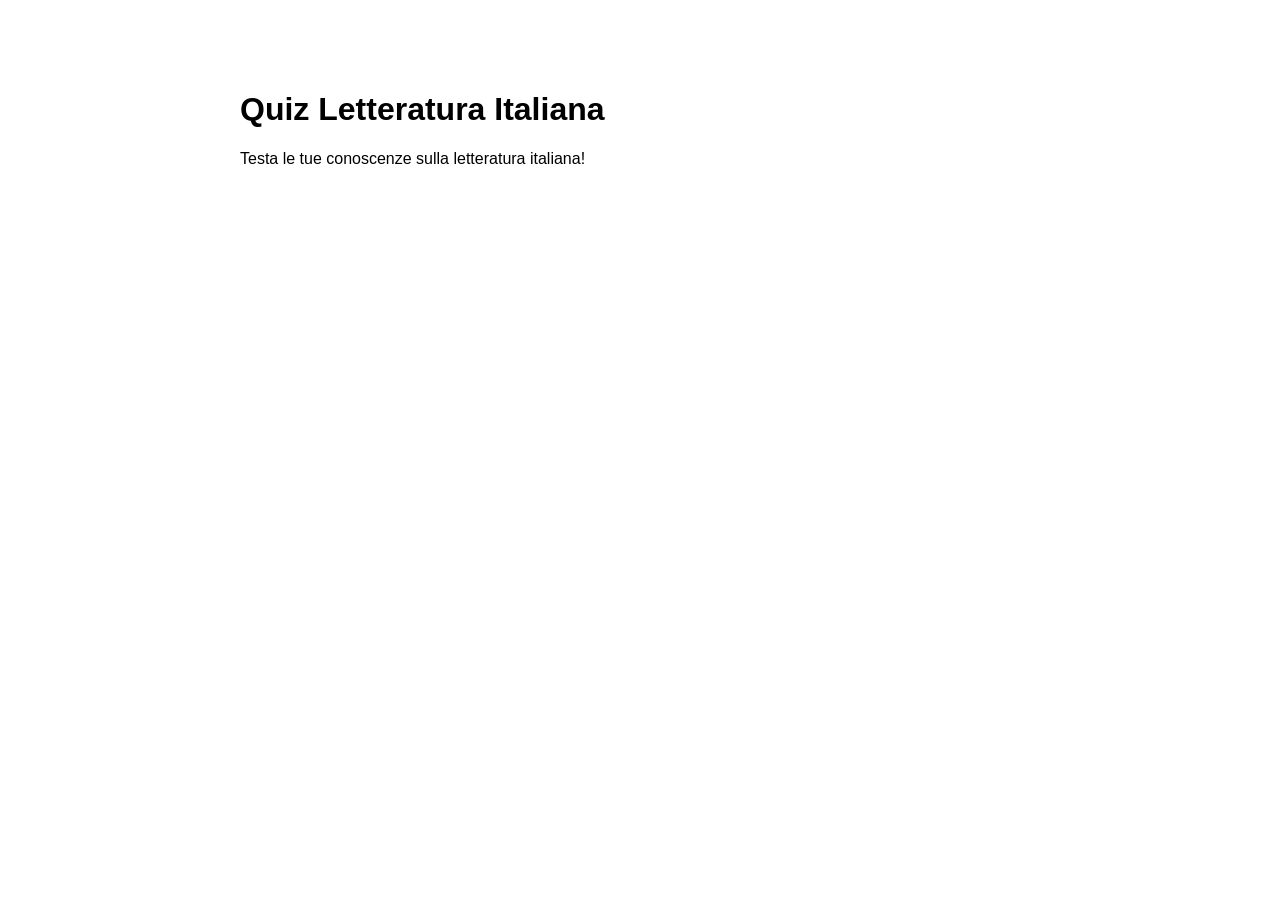
<file: esercizi-python-italiano/es4-quiz-letterario-flask/consegna/templates/index.html>
<!DOCTYPE html>
<html lang="it">
<head>
    <meta charset="UTF-8">
    <meta name="viewport" content="width=device-width, initial-scale=1.0">
    <title>Quiz Letteratura Italiana</title>
    <style>
        /* TODO: Aggiungi stili CSS qui o crea un file style.css separato */
        body {
            font-family: Arial, sans-serif;
            max-width: 800px;
            margin: 50px auto;
            padding: 20px;
        }
    </style>
</head>
<body>
    <!-- TODO: Completa la homepage -->
    <h1>Quiz Letteratura Italiana</h1>

    <p>Testa le tue conoscenze sulla letteratura italiana!</p>

    <!-- TODO: Aggiungi pulsante per iniziare il quiz -->

</body>
</html>
</file>
